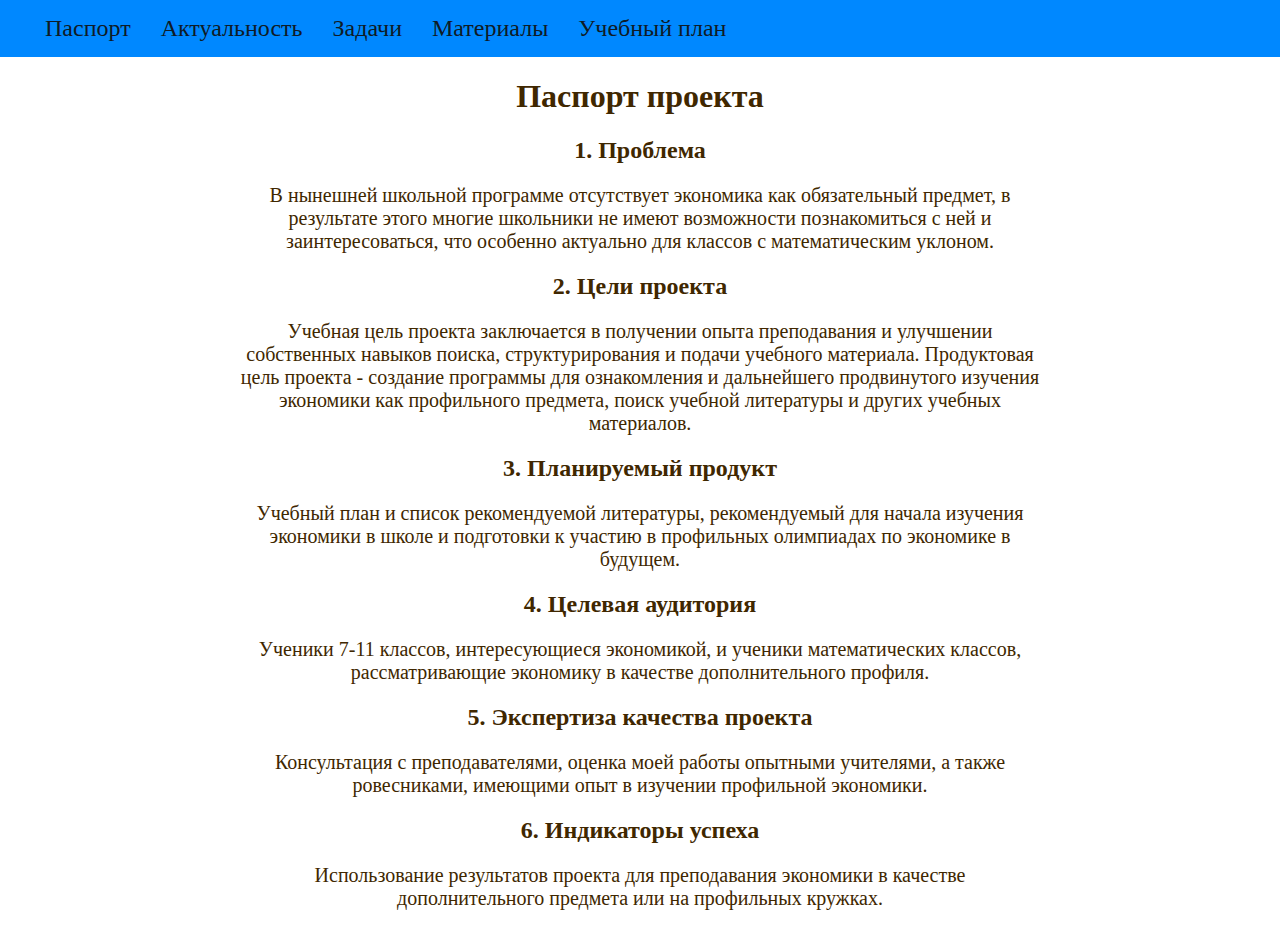
<file: index.html>
<html>
  <head>
    <link href="style.css" rel="stylesheet">
  </head>
  <body>
    <nav>
      <a href="https://kabardinalexander.github.io/project-site/">Паспорт</a>
      <a href="https://kabardinalexander.github.io/project-site/relevance.html">Актуальность</a>
      <a href="https://kabardinalexander.github.io/project-site/objectives.html">Задачи</a>
      <a href="https://kabardinalexander.github.io/project-site/sources.html">Материалы</a>
      <a href="https://kabardinalexander.github.io/project-site/syllabus.html">Учебный план</a>
    </nav>
    <main>
      <h1>Паспорт проекта</h1>
      <h2>1. Проблема</h2>
      <p>В нынешней школьной программе отсутствует экономика как обязательный предмет, в результате этого многие школьники не имеют возможности познакомиться с ней и заинтересоваться, что особенно актуально для классов с математическим уклоном.</p>
      <h2>2. Цели проекта</h2>
      <p>Учебная цель проекта заключается в получении опыта преподавания и улучшении собственных навыков поиска, структурирования и подачи учебного материала. Продуктовая цель проекта - создание программы для ознакомления и дальнейшего продвинутого изучения экономики как профильного предмета, поиск учебной литературы и других учебных материалов.</p>
      <h2>3. Планируемый продукт</h2>
      <p>Учебный план и список рекомендуемой литературы, рекомендуемый для начала изучения экономики в школе и подготовки к участию в профильных олимпиадах по экономике в будущем.</p>
      <h2>4. Целевая аудитория</h2>
      <p>Ученики 7-11 классов, интересующиеся экономикой, и ученики математических классов, рассматривающие экономику в качестве дополнительного профиля.</p>
      <h2>5. Экспертиза качества проекта</h2>
      <p>Консультация с преподавателями, оценка моей работы опытными учителями, а также ровесниками, имеющими опыт в изучении профильной экономики.</p>
      <h2>6. Индикаторы успеха</h2>
      <p>Использование результатов проекта для преподавания экономики в качестве дополнительного предмета или на профильных кружках.</p>
    </main>
  </body>
</html>
</file>
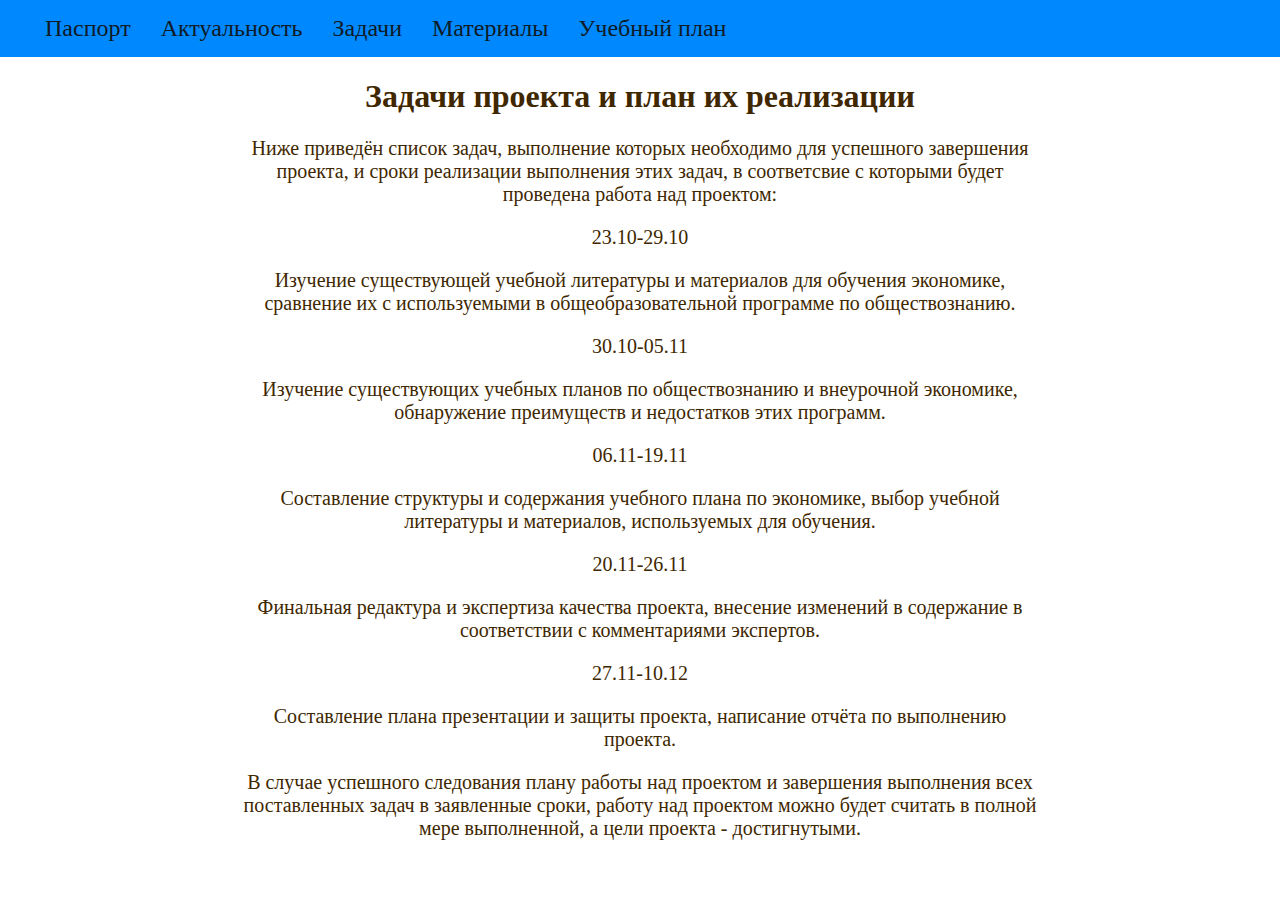
<file: objectives.html>
<html>
  <head>
    <link href="style.css" rel="stylesheet">
  </head>
  <body>
    <nav>
      <a href="https://kabardinalexander.github.io/project-site/">Паспорт</a>
      <a href="https://kabardinalexander.github.io/project-site/relevance.html">Актуальность</a>
      <a href="https://kabardinalexander.github.io/project-site/objectives.html">Задачи</a>
      <a href="https://kabardinalexander.github.io/project-site/sources.html">Материалы</a>
      <a href="https://kabardinalexander.github.io/project-site/syllabus.html">Учебный план</a>
    </nav>
    <main>
      <h1>Задачи проекта и план их реализации</h1>
      <p>Ниже приведён список задач, выполнение которых необходимо для успешного завершения проекта, и сроки реализации выполнения этих задач, в соответсвие с которыми будет проведена работа над проектом:</p>
      <p></p>
      <p>23.10-29.10</p>
      <p>Изучение существующей учебной литературы и материалов для обучения экономике, сравнение их с используемыми в общеобразовательной программе по обществознанию.</p>
      <p></p>
      <p>30.10-05.11</p>
      <p>Изучение существующих учебных планов по обществознанию и внеурочной экономике, обнаружение преимуществ и недостатков этих программ.</p>
      <p></p>
      <p>06.11-19.11</p>
      <p>Составление структуры и содержания учебного плана по экономике, выбор учебной литературы и материалов, используемых для обучения.</p>
      <p></p>
      <p>20.11-26.11</p>
      <p>Финальная редактура и экспертиза качества проекта, внесение изменений в содержание в соответствии с комментариями экспертов.</p>
      <p></p>
      <p>27.11-10.12</p>
      <p>Составление плана презентации и защиты проекта, написание отчёта по выполнению проекта.</p>
      <p></p>
      <p>В случае успешного следования плану работы над проектом и завершения выполнения всех поставленных задач в заявленные сроки, работу над проектом можно будет считать в полной мере выполненной, а цели проекта - достигнутыми.</p>
    </main>
  </body>
</html>
</file>
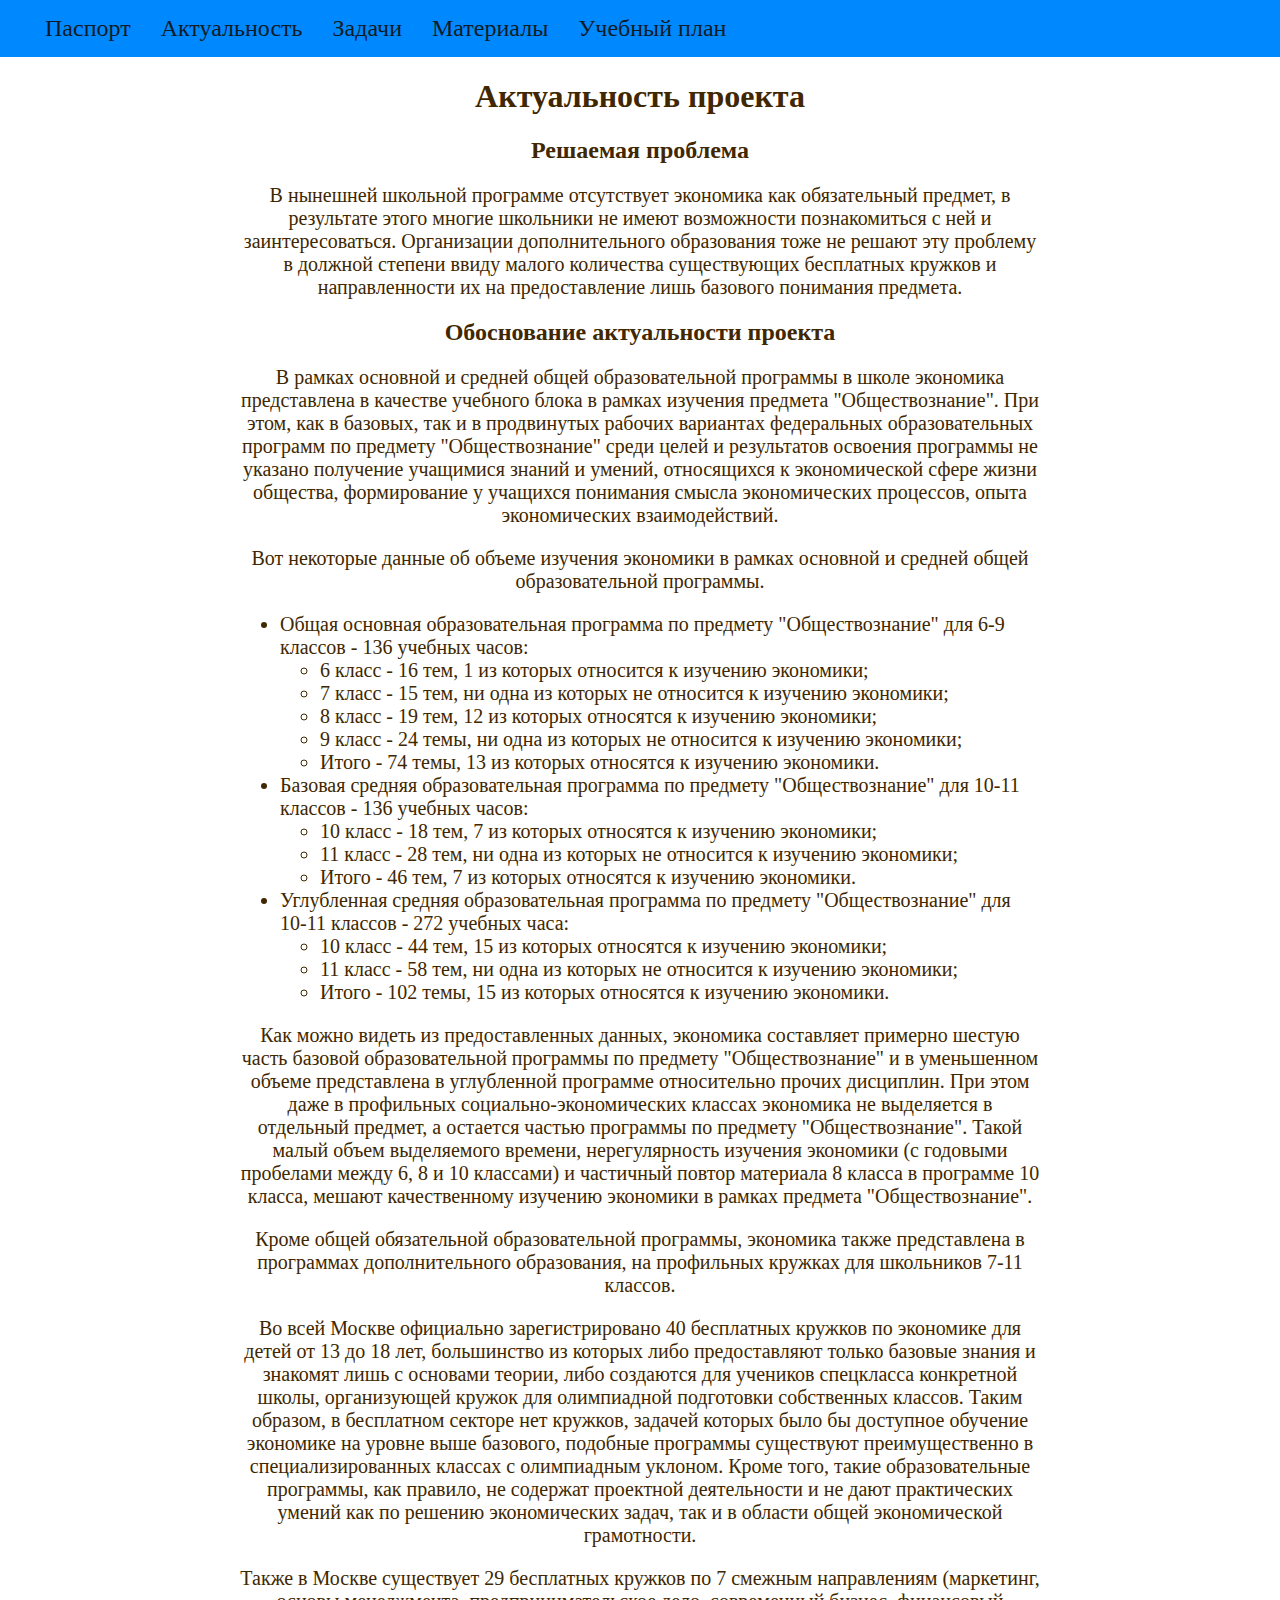
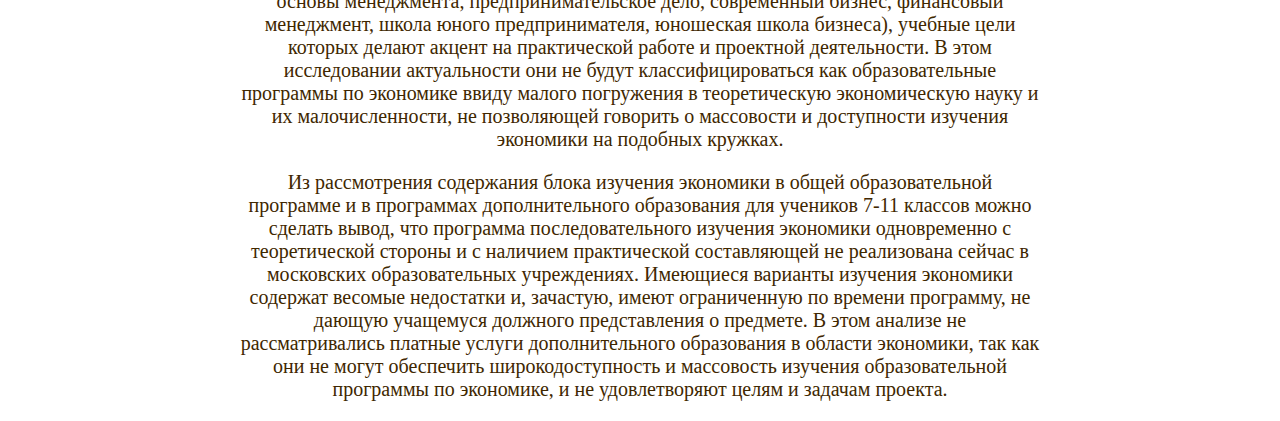
<file: relevance.html>
<html>
  <head>
    <link href="style.css" rel="stylesheet">
  </head>
  <body>
    <nav>
      <a href="https://kabardinalexander.github.io/project-site/">Паспорт</a>
      <a href="https://kabardinalexander.github.io/project-site/relevance.html">Актуальность</a>
      <a href="https://kabardinalexander.github.io/project-site/objectives.html">Задачи</a>
      <a href="https://kabardinalexander.github.io/project-site/sources.html">Материалы</a>
      <a href="https://kabardinalexander.github.io/project-site/syllabus.html">Учебный план</a>
    </nav>
    <main>
      <h1>Актуальность проекта</h1>
      <h2>Решаемая проблема</h2>
      <p>В нынешней школьной программе отсутствует экономика как обязательный предмет, в результате этого многие школьники не имеют возможности познакомиться с ней и заинтересоваться. Организации дополнительного образования тоже не решают эту проблему в должной степени ввиду малого количества существующих бесплатных кружков и направленности их на предоставление лишь базового понимания предмета.</p>
      <h2>Обоснование актуальности проекта</h2>
      <p>В рамках основной и средней общей образовательной программы в школе экономика представлена в качестве учебного блока в рамках изучения предмета "Обществознание". При этом, как в базовых, так и в продвинутых рабочих вариантах федеральных образовательных программ по предмету "Обществознание" среди целей и результатов освоения программы не указано получение учащимися знаний и умений, относящихся к экономической сфере жизни общества, формирование у учащихся понимания смысла экономических процессов, опыта экономических взаимодействий.</p>
      <p>Вот некоторые данные об объеме изучения экономики в рамках основной и средней общей образовательной программы.</p>
      <p></p>
      <ul>
        <li>Общая основная образовательная программа по предмету "Обществознание" для 6-9 классов - 136 учебных часов:
              <ul>
                <li>6 класс - 16 тем, 1 из которых относится к изучению экономики;</li>
                <li>7 класс - 15 тем, ни одна из которых  не относится к изучению экономики;</li>
                <li>8 класс - 19 тем, 12 из которых относятся к изучению экономики;</li>
                <li>9 класс - 24 темы, ни одна из которых не относится к изучению экономики;</li>
                <li>Итого - 74 темы, 13 из которых относятся к изучению экономики.</li>
              </ul>
        </li>
        <li>Базовая средняя образовательная программа по предмету "Обществознание" для 10-11 классов - 136 учебных часов:
              <ul>
                <li>10 класс - 18 тем, 7 из которых относятся к изучению экономики;</li>
                <li>11 класс - 28 тем, ни одна из которых не относится к изучению экономики;</li>
                <li>Итого - 46 тем, 7 из которых относятся к изучению экономики.</li>
              </ul>
        </li>
        <li>Углубленная средняя образовательная программа по предмету "Обществознание" для 10-11 классов - 272 учебных часа:
              <ul>
                <li>10 класс - 44 тем, 15 из которых относятся к изучению экономики;</li>
                <li>11 класс - 58 тем, ни одна из которых не относится к изучению экономики;</li>
                <li>Итого - 102 темы, 15 из которых относятся к изучению экономики.</li>
              </ul>
        </li>
      </ul>
      <p></p>
      <p>Как можно видеть из предоставленных данных, экономика составляет примерно шестую часть базовой образовательной программы по предмету "Обществознание" и в уменьшенном объеме представлена в углубленной программе относительно прочих дисциплин. При этом даже в профильных социально-экономических классах экономика не выделяется в отдельный предмет, а остается частью программы по предмету "Обществознание". Такой малый объем выделяемого времени, нерегулярность изучения экономики (с годовыми пробелами между 6, 8 и 10 классами) и частичный повтор материала 8 класса в программе 10 класса, мешают качественному изучению экономики в рамках предмета "Обществознание".</p>
      <p></p>
      <p>Кроме общей обязательной образовательной программы, экономика также представлена в программах дополнительного образования, на профильных кружках для школьников 7-11 классов.</p>
      <p>Во всей Москве официально зарегистрировано 40 бесплатных кружков по экономике для детей от 13 до 18 лет, большинство из которых либо предоставляют только базовые знания и знакомят лишь с основами теории, либо создаются для учеников спецкласса конкретной школы, организующей кружок для олимпиадной подготовки собственных классов. Таким образом, в бесплатном секторе нет кружков, задачей которых было бы доступное обучение экономике на уровне выше базового, подобные программы существуют преимущественно в специализированных классах с олимпиадным уклоном. Кроме того, такие образовательные программы, как правило, не содержат проектной деятельности и не дают практических умений как по решению экономических задач, так и в области общей экономической грамотности.</p>
      <p>Также в Москве существует 29 бесплатных кружков по 7 смежным направлениям (маркетинг, основы менеджмента, предпринимательское дело, современный бизнес, финансовый менеджмент, школа юного предпринимателя, юношеская школа бизнеса), учебные цели которых делают акцент на практической работе и проектной деятельности. В этом исследовании актуальности они не будут классифицироваться как образовательные программы по экономике ввиду малого погружения в теоретическую экономическую науку и их малочисленности, не позволяющей говорить о массовости и доступности изучения экономики на подобных кружках.</p>
      <p></p>
      <p>Из рассмотрения содержания блока изучения экономики в общей образовательной программе и в программах дополнительного образования для учеников 7-11 классов можно сделать вывод, что программа последовательного изучения экономики одновременно с теоретической стороны и с наличием практической составляющей не реализована сейчас в московских образовательных учреждениях. Имеющиеся варианты изучения экономики содержат весомые недостатки и, зачастую, имеют ограниченную по времени программу, не дающую учащемуся должного представления о предмете. В этом анализе не рассматривались платные услуги дополнительного образования в области экономики, так как они не могут обеспечить широкодоступность и массовость изучения образовательной программы по экономике, и не  удовлетворяют целям и задачам проекта.</p>
    </main>
  </body>
</html>
</file>
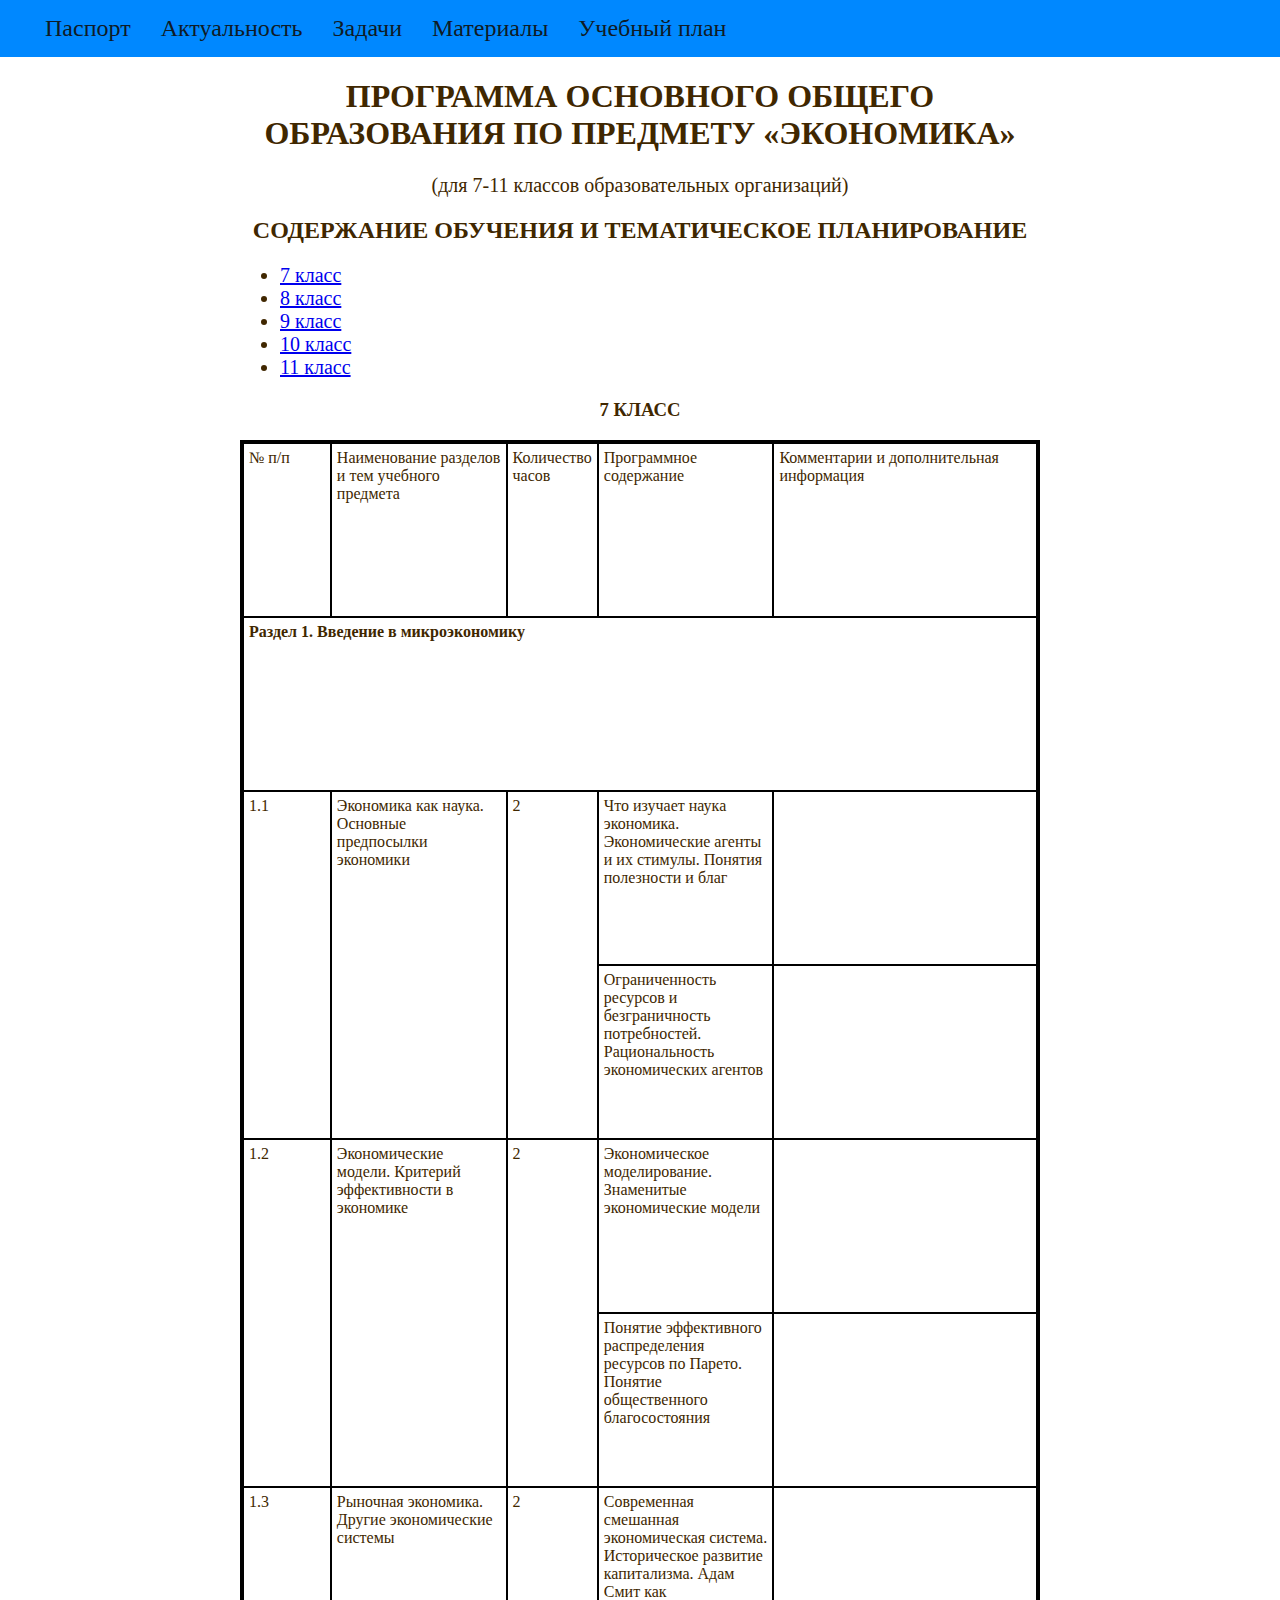
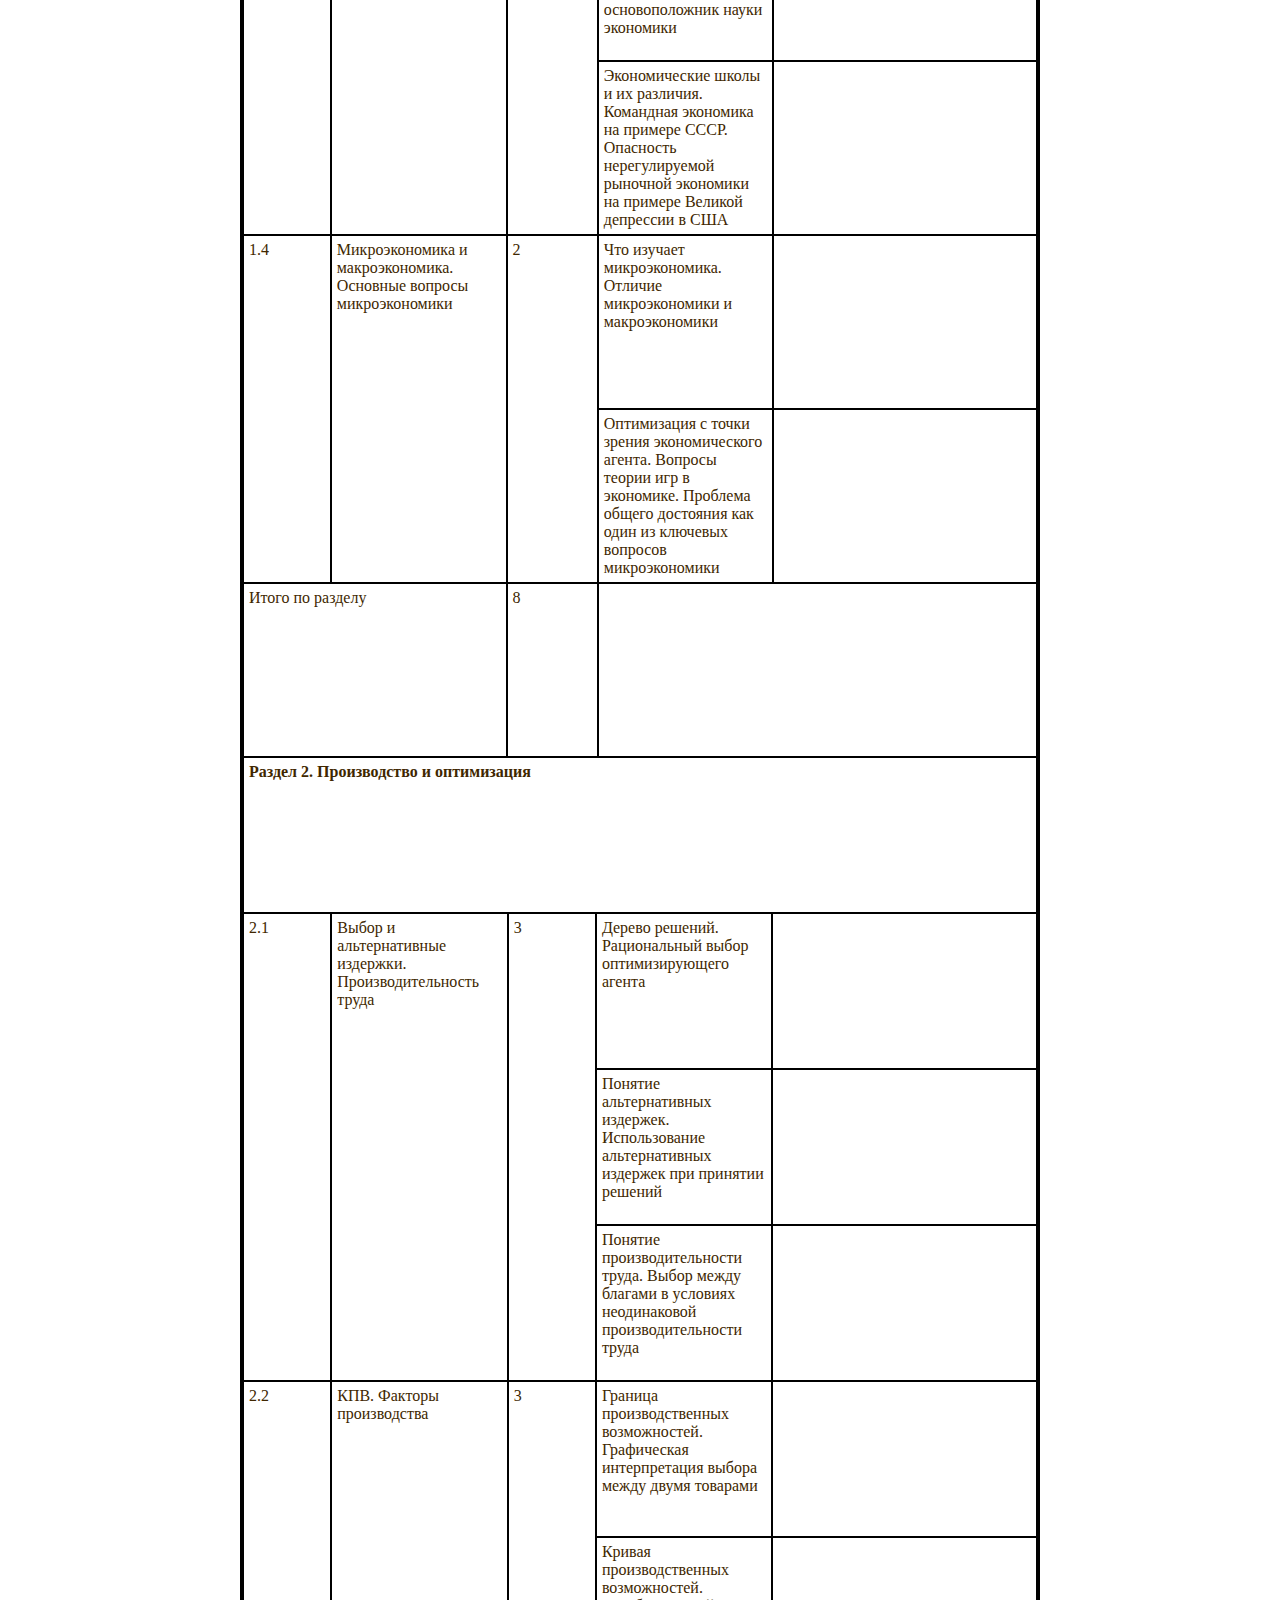
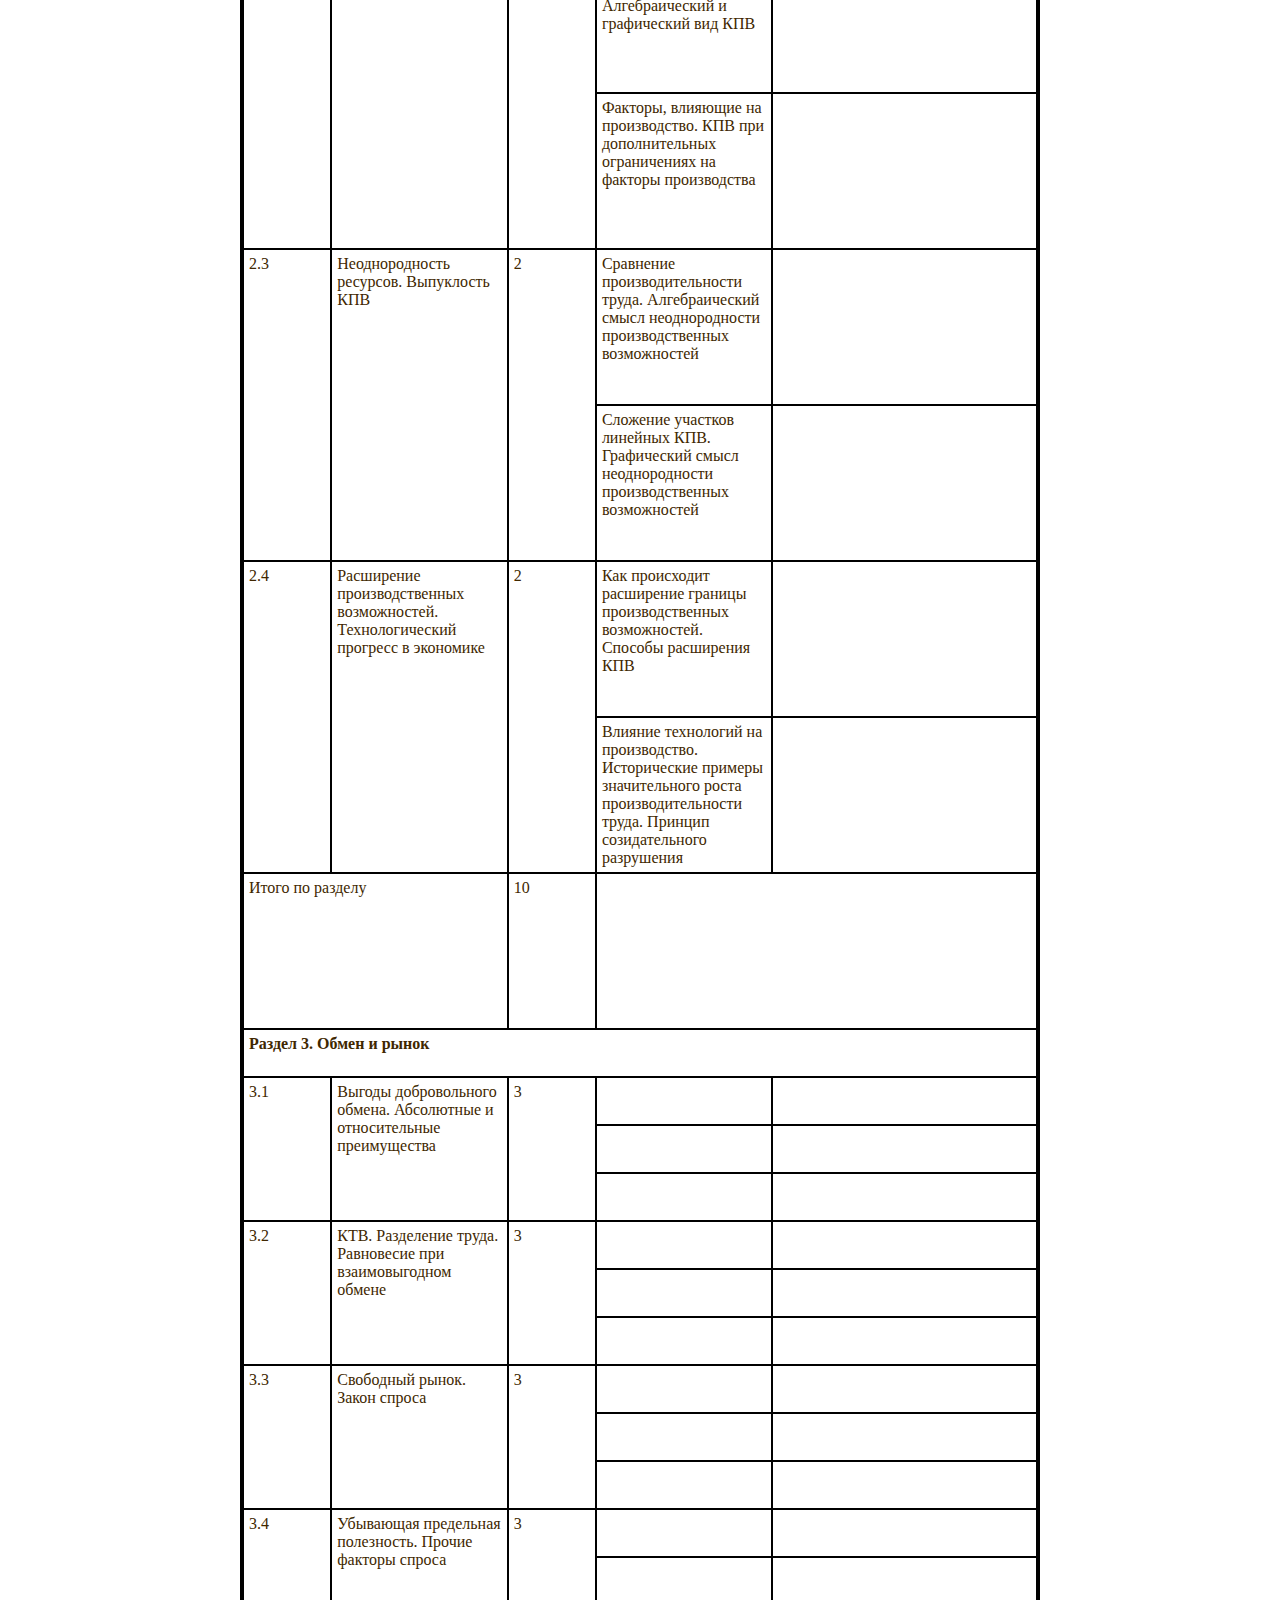
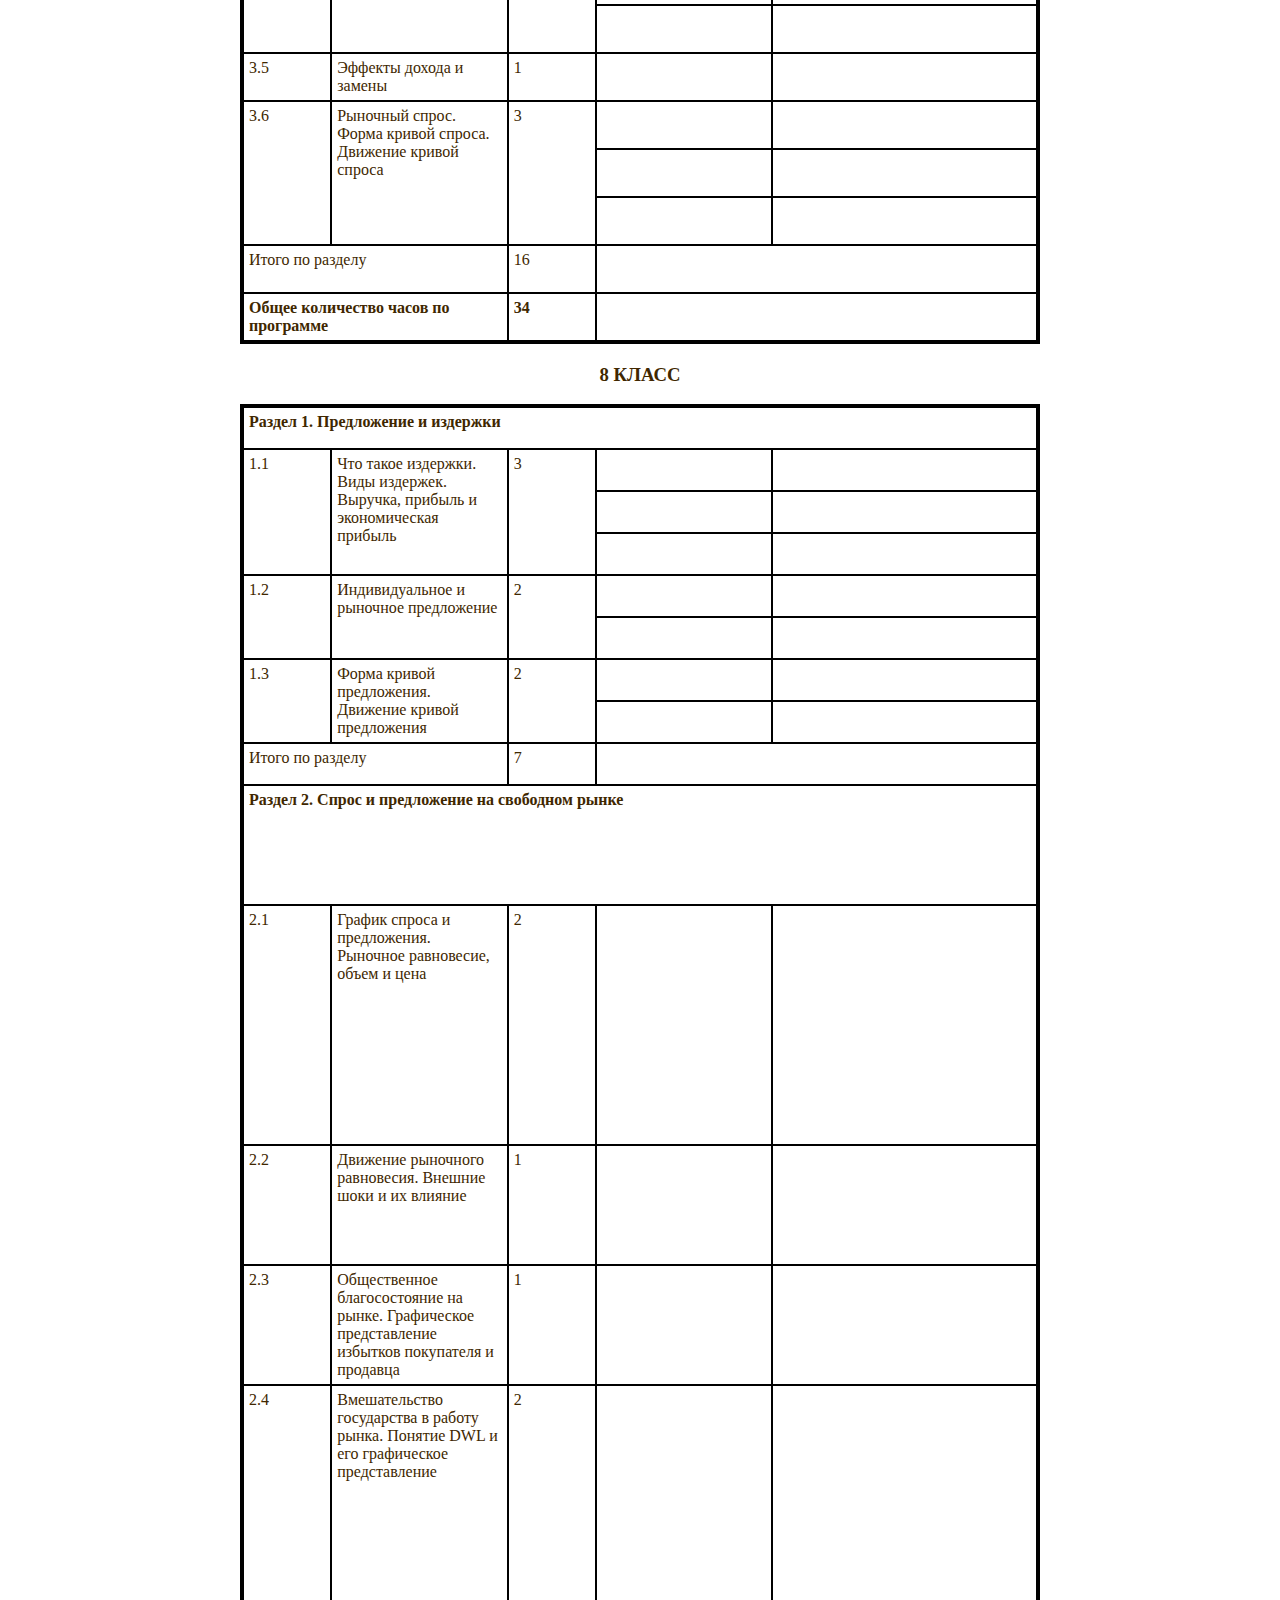
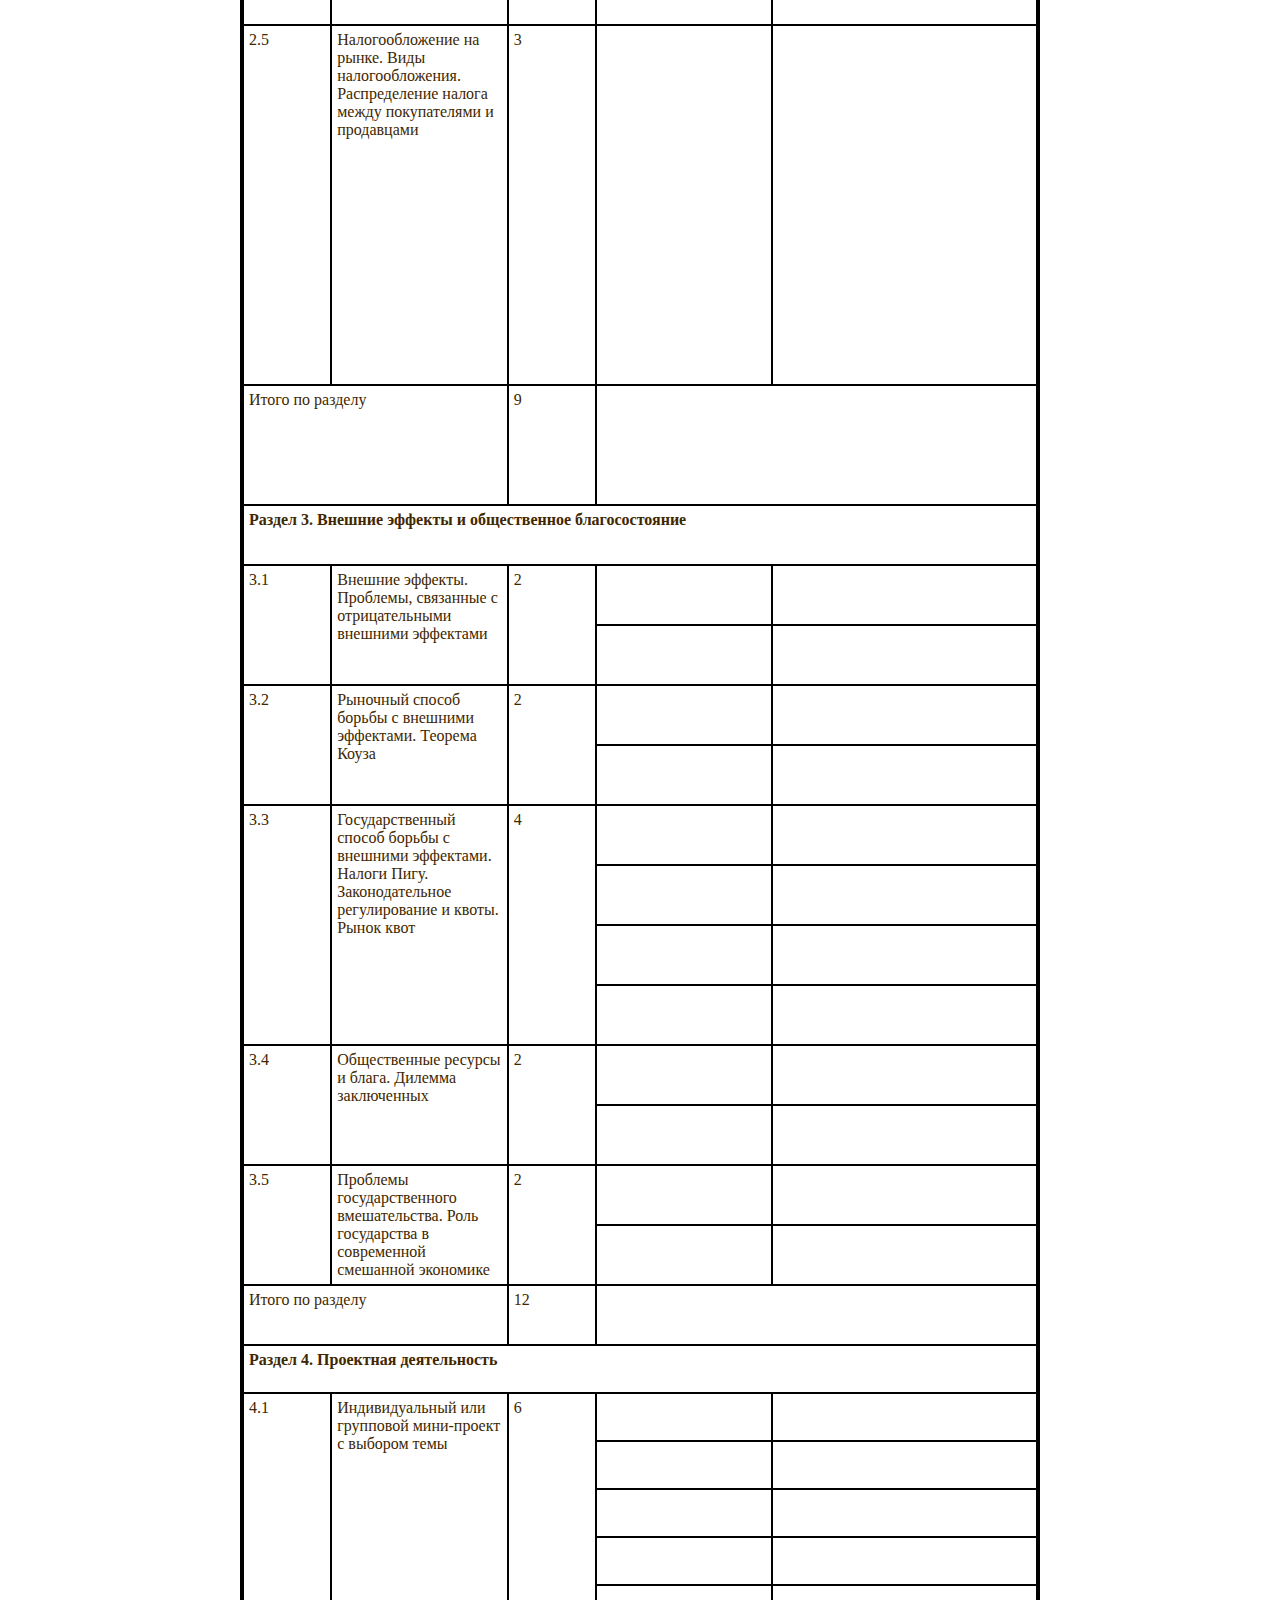
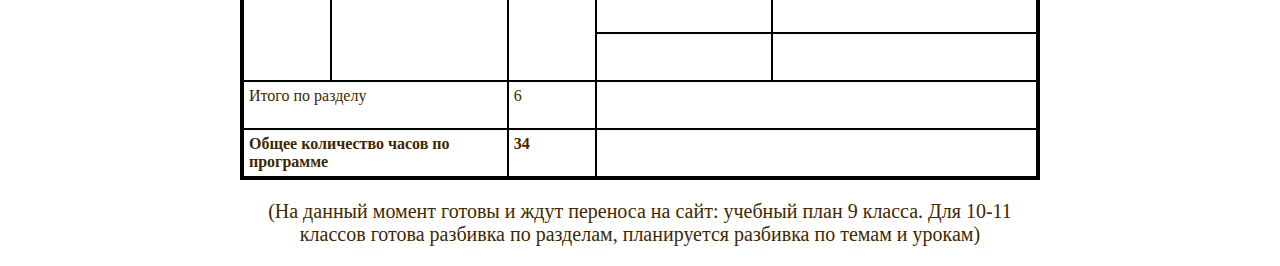
<file: syllabus.html>
<html>
  <head>
    <link href="style.css" rel="stylesheet">
    <link href="plan.css" rel="stylesheet">
  </head>
  <body>
    <nav>
      <a href="https://kabardinalexander.github.io/project-site/">Паспорт</a>
      <a href="https://kabardinalexander.github.io/project-site/relevance.html">Актуальность</a>
      <a href="https://kabardinalexander.github.io/project-site/objectives.html">Задачи</a>
      <a href="https://kabardinalexander.github.io/project-site/sources.html">Материалы</a>
      <a href="https://kabardinalexander.github.io/project-site/syllabus.html">Учебный план</a>
    </nav>
    <main>
      <h1>ПРОГРАММА ОСНОВНОГО ОБЩЕГО ОБРАЗОВАНИЯ ПО ПРЕДМЕТУ «ЭКОНОМИКА»</h1>
      <p>(для 7-11 классов образовательных организаций)</p>
      <p></p>
      <h2>СОДЕРЖАНИЕ ОБУЧЕНИЯ И ТЕМАТИЧЕСКОЕ ПЛАНИРОВАНИЕ</h2>
      <ul>
        <li><a href="#7-grade">7 класс</a></li>
        <li><a href="#8-grade">8 класс</a></li>
        <li><a href="#9-grade">9 класс</a></li>
        <li><a href="#10-grade">10 класс</a></li>
        <li><a href="#11-grade">11 класс</a></li>
      </ul>
      <p></p>
      <h3 id="7-grade">7 КЛАСС</h3>
      <div class="aplan-grid">
        <div class="adiv1">№ п/п</div>
        <div class="adiv2">Наименование разделов и тем учебного предмета</div>
        <div class="adiv3">Количество часов</div>
        <div class="adiv4">Программное содержание</div>
        <div class="adiv5">Комментарии и дополнительная информация</div>
        <div class="adiv6 bold">Раздел 1. Введение в микроэкономику</div>
        <div class="adiv7">1.1</div>
        <div class="adiv8">Что изучает наука экономика. Экономические агенты и их стимулы. Понятия полезности и благ</div>
        <div class="adiv9">Экономика как наука. Основные предпосылки экономики</div>
        <div class="adiv10">2</div>
        <div class="adiv11">Ограниченность ресурсов и безграничность потребностей. Рациональность экономических агентов</div>
        <div class="adiv12"> </div>
        <div class="adiv13"> </div>
        <div class="adiv14">1.2</div>
        <div class="adiv15">Экономические модели. Критерий эффективности в экономике</div>
        <div class="adiv16">2</div>
        <div class="adiv17">Экономическое моделирование. Знаменитые экономические модели</div>
        <div class="adiv18">Понятие эффективного распределения ресурсов по Парето. Понятие общественного благосостояния</div>
        <div class="adiv19"> </div>
        <div class="adiv20"> </div>
        <div class="adiv21">1.3</div>
        <div class="adiv22">Современная смешанная экономическая система. Историческое развитие капитализма. Адам Смит как основоположник науки экономики</div>
        <div class="adiv23">Рыночная экономика. Другие экономические системы</div>
        <div class="adiv24">Экономические школы и их различия. Командная экономика на примере СССР. Опасность нерегулируемой рыночной экономики на примере Великой депрессии в США</div>
        <div class="adiv25">2</div>
        <div class="adiv26"> </div>
        <div class="adiv27"> </div>
        <div class="adiv28">Оптимизация с точки зрения экономического агента. Вопросы теории игр в экономике. Проблема общего достояния как один из ключевых вопросов микроэкономики</div>
        <div class="adiv29">2</div>
        <div class="adiv30"> </div>
        <div class="adiv31"> </div>
        <div class="adiv32">1.4</div>
        <div class="adiv33">Что изучает микроэкономика. Отличие микроэкономики и макроэкономики</div>
        <div class="adiv34">Микроэкономика и макроэкономика. Основные вопросы микроэкономики</div>
        <div class="adiv35">Итого по разделу</div>
        <div class="adiv36">8</div>
        <div class="adiv37"></div>
      </div>
      <div class="bplan-grid">
        <div class="bdiv1 bold">Раздел 2. Производство и оптимизация</div>
        <div class="bdiv2">2.1</div>
        <div class="bdiv3">Выбор и альтернативные издержки. Производительность труда</div>
        <div class="bdiv4">3</div>
        <div class="bdiv5">Дерево решений. Рациональный выбор оптимизирующего агента</div>
        <div class="bdiv6">Понятие альтернативных издержек. Использование альтернативных издержек при принятии решений</div>
        <div class="bdiv7">Понятие производительности труда. Выбор между благами в условиях неодинаковой производительности труда</div>
        <div class="bdiv8"> </div>
        <div class="bdiv9"> </div>
        <div class="bdiv10"> </div>
        <div class="bdiv11">2.2</div>
        <div class="bdiv12">КПВ. Факторы производства</div>
        <div class="bdiv13">3</div>
        <div class="bdiv14">Граница производственных возможностей. Графическая интерпретация выбора между двумя товарами</div>
        <div class="bdiv15">Кривая производственных возможностей. Алгебраический и графический вид КПВ</div>
        <div class="bdiv16">Факторы, влияющие на производство. КПВ при дополнительных ограничениях на факторы производства</div>
        <div class="bdiv17"> </div>
        <div class="bdiv18"> </div>
        <div class="bdiv19"> </div>
        <div class="bdiv20">2.3</div>
        <div class="bdiv21">Неоднородность ресурсов. Выпуклость КПВ</div>
        <div class="bdiv22">2</div>
        <div class="bdiv23">Сравнение производительности труда. Алгебраический смысл неоднородности производственных возможностей</div>
        <div class="bdiv24">Сложение участков линейных КПВ. Графический смысл неоднородности производственных возможностей</div>
        <div class="bdiv25"> </div>
        <div class="bdiv26"> </div>
        <div class="bdiv27">2.4</div>
        <div class="bdiv28">Расширение производственных возможностей. Технологический прогресс в экономике</div>
        <div class="bdiv29">2</div>
        <div class="bdiv30">Как происходит расширение границы производственных возможностей. Способы расширения КПВ</div>
        <div class="bdiv31">Влияние технологий на производство. Исторические примеры значительного роста производительности труда. Принцип созидательного разрушения</div>
        <div class="bdiv32"> </div>
        <div class="bdiv33"> </div>
        <div class="bdiv34">Итого по разделу</div>
        <div class="bdiv35">10</div>
        <div class="bdiv36"> </div>
      </div>
      <div class="cplan-grid">
        <div class="cdiv1 bold">Раздел 3. Обмен и рынок</div>
        <div class="cdiv2">3.1</div>
        <div class="cdiv3">3.2</div>
        <div class="cdiv4">3.3</div>
        <div class="cdiv5">3.4</div>
        <div class="cdiv6">3.5</div>
        <div class="cdiv7">3.6</div>
        <div class="cdiv8">Итого по разделу</div>
        <div class="cdiv9">Выгоды добровольного обмена. Абсолютные и относительные преимущества</div>
        <div class="cdiv10">КТВ. Разделение труда. Равновесие при взаимовыгодном обмене</div>
        <div class="cdiv11">Свободный рынок. Закон спроса</div>
        <div class="cdiv12">Убывающая предельная полезность. Прочие факторы спроса</div>
        <div class="cdiv13">Эффекты дохода и замены</div>
        <div class="cdiv14">Рыночный спрос. Форма кривой спроса. Движение кривой спроса</div>
        <div class="cdiv15">3</div>
        <div class="cdiv16">3</div>
        <div class="cdiv17">3</div>
        <div class="cdiv18">3</div>
        <div class="cdiv19">1</div>
        <div class="cdiv20">3</div>
        <div class="cdiv21">16</div>
        <div class="cdiv22"> </div>
        <div class="cdiv23"> </div>
        <div class="cdiv24"> </div>
        <div class="cdiv25"> </div>
        <div class="cdiv26"> </div>
        <div class="cdiv27"> </div>
        <div class="cdiv28"> </div>
        <div class="cdiv29"> </div>
        <div class="cdiv30"> </div>
        <div class="cdiv31"> </div>
        <div class="cdiv32"> </div>
        <div class="cdiv33"> </div>
        <div class="cdiv34"> </div>
        <div class="cdiv35"> </div>
        <div class="cdiv36"> </div>
        <div class="cdiv37"> </div>
        <div class="cdiv38"> </div>
        <div class="cdiv39"> </div>
        <div class="cdiv40"> </div>
        <div class="cdiv41"> </div>
        <div class="cdiv42"> </div>
        <div class="cdiv43"> </div>
        <div class="cdiv44"> </div>
        <div class="cdiv45"> </div>
        <div class="cdiv46"> </div>
        <div class="cdiv47"> </div>
        <div class="cdiv48"> </div>
        <div class="cdiv49"> </div>
        <div class="cdiv50"> </div>
        <div class="cdiv51"> </div>
        <div class="cdiv52"> </div>
        <div class="cdiv53"> </div>
        <div class="cdiv54"> </div>
        <div class="cdiv55 bold">Общее количество часов по программе</div>
        <div class="cdiv56 bold">34</div>
        <div class="cdiv57"></div>
      </div>
      <p></p>
      <h3 id="8-grade">8 КЛАСС</h3>
      <div class="dplan-grid">
        <div class="ddiv1 bold">Раздел 1. Предложение и издержки</div>
        <div class="ddiv2">1.1</div>
        <div class="ddiv3">1.2</div>
        <div class="ddiv4">1.3</div>
        <div class="ddiv5">Итого по разделу</div>
        <div class="ddiv6">Что такое издержки. Виды издержек. Выручка, прибыль и экономическая прибыль</div>
        <div class="ddiv7">Индивидуальное и рыночное предложение</div>
        <div class="ddiv8">Форма кривой предложения. Движение кривой предложения</div>
        <div class="ddiv9">3</div>
        <div class="ddiv10">2</div>
        <div class="ddiv11">2</div>
        <div class="ddiv12">7</div>
        <div class="ddiv13"> </div>
        <div class="ddiv14"> </div>
        <div class="ddiv15"> </div>
        <div class="ddiv16"> </div>
        <div class="ddiv17"> </div>
        <div class="ddiv18"> </div>
        <div class="ddiv19"> </div>
        <div class="ddiv20"> </div>
        <div class="ddiv21"> </div>
        <div class="ddiv22"> </div>
        <div class="ddiv23"> </div>
        <div class="ddiv24"> </div>
        <div class="ddiv25"> </div>
        <div class="ddiv26"> </div>
        <div class="ddiv27"> </div>
      </div>
      <div class="eplan-grid">
        <div class="ediv1 bold">Раздел 2. Спрос и предложение на свободном рынке</div>
        <div class="ediv2">2.1</div>
        <div class="ediv3">2.2</div>
        <div class="ediv4">2.3</div>
        <div class="ediv5">2.4</div>
        <div class="ediv6">2.5</div>
        <div class="ediv7">Итого по разделу</div>
        <div class="ediv8">График спроса и предложения. Рыночное равновесие, объем и цена</div>
        <div class="ediv9">Движение рыночного равновесия. Внешние шоки и их влияние</div>
        <div class="ediv10">Общественное благосостояние на рынке. Графическое представление избытков покупателя и продавца</div>
        <div class="ediv11">Вмешательство государства в работу рынка. Понятие DWL и его графическое представление</div>
        <div class="ediv12">Налогообложение на рынке. Виды налогообложения. Распределение налога между покупателями и продавцами</div>
        <div class="ediv13">2</div>
        <div class="ediv14">1</div>
        <div class="ediv15">1</div>
        <div class="ediv16">2</div>
        <div class="ediv17">3</div>
        <div class="ediv18">9</div>
        <div class="ediv19"> </div>
        <div class="ediv20"> </div>
        <div class="ediv21"> </div>
        <div class="ediv22"> </div>
        <div class="ediv23"> </div>
        <div class="ediv24"> </div>
        <div class="ediv25"> </div>
        <div class="ediv26"> </div>
        <div class="ediv27"> </div>
        <div class="ediv28"> </div>
        <div class="ediv29"> </div>
      </div>
      <div class="fplan-grid">
        <div class="fdiv1 bold">Раздел 3. Внешние эффекты и общественное благосостояние</div>
        <div class="fdiv2">3.1</div>
        <div class="fdiv3">3.2</div>
        <div class="fdiv4">3.3</div>
        <div class="fdiv5">3.4</div>
        <div class="fdiv6">3.5</div>
        <div class="fdiv7">Итого по разделу</div>
        <div class="fdiv8">Внешние эффекты. Проблемы, связанные с отрицательными внешними эффектами</div>
        <div class="fdiv9">Рыночный способ борьбы с внешними эффектами. Теорема Коуза</div>
        <div class="fdiv10">Государственный способ борьбы с внешними эффектами. Налоги Пигу. Законодательное регулирование и квоты. Рынок квот</div>
        <div class="fdiv11">Общественные ресурсы и блага. Дилемма заключенных</div>
        <div class="fdiv12">Проблемы государственного вмешательства. Роль государства в современной смешанной экономике</div>
        <div class="fdiv13">2</div>
        <div class="fdiv14">2</div>
        <div class="fdiv15">4</div>
        <div class="fdiv16">2</div>
        <div class="fdiv17">2</div>
        <div class="fdiv18">12</div>
        <div class="fdiv19"> </div>
        <div class="fdiv20"> </div>
        <div class="fdiv21"> </div>
        <div class="fdiv22"> </div>
        <div class="fdiv23"> </div>
        <div class="fdiv24"> </div>
        <div class="fdiv25"> </div>
        <div class="fdiv26"> </div>
        <div class="fdiv27"> </div>
        <div class="fdiv28"> </div>
        <div class="fdiv29"> </div>
        <div class="fdiv30"> </div>
        <div class="fdiv31"> </div>
        <div class="fdiv32"> </div>
        <div class="fdiv33"> </div>
        <div class="fdiv34"> </div>
        <div class="fdiv35"> </div>
        <div class="fdiv36"> </div>
        <div class="fdiv37"> </div>
        <div class="fdiv38"> </div>
        <div class="fdiv39"> </div>
        <div class="fdiv40"> </div>
        <div class="fdiv41"> </div>
        <div class="fdiv42"> </div>
        <div class="fdiv43"> </div>
      </div>
      <div class="gplan-grid">
        <div class="gdiv1 bold">Раздел 4. Проектная деятельность</div>
        <div class="gdiv2">4.1</div>
        <div class="gdiv3">Итого по разделу</div>
        <div class="gdiv4 bold">Общее количество часов по программе</div>
        <div class="gdiv5">Индивидуальный или групповой мини-проект с выбором темы</div>
        <div class="gdiv6">6</div>
        <div class="gdiv7">6</div>
        <div class="gdiv8 bold">34</div>
        <div class="gdiv9"> </div>
        <div class="gdiv10"> </div>
        <div class="gdiv11"> </div>
        <div class="gdiv12"> </div>
        <div class="gdiv13"> </div>
        <div class="gdiv14"> </div>
        <div class="gdiv15"> </div>
        <div class="gdiv16"> </div>
        <div class="gdiv17"> </div>
        <div class="gdiv18"> </div>
        <div class="gdiv19"> </div>
        <div class="gdiv20"> </div>
        <div class="gdiv21"> </div>
        <div class="gdiv22"> </div>
      </div>
      <p></p>
      <p>(На данный момент готовы и ждут переноса на сайт: учебный план 9 класса. Для 10-11 классов готова разбивка по разделам, планируется разбивка по темам и урокам)</p>
    </main>
  </body>
</html>
</file>
<file: style.css>
p{font-size:20px}
body{background-color:##FFF8ED; color:#402700; margin: 0}
main{text-align:center; width:800px; margin:auto}
nav{display: flex; background-color:#0088FF; color:#0F1B26; padding: 15px}
nav a{text-decoration: none; color:#0F1B26; font-size:1.5em; margin-left:30px}
ul{text-align:left; font-size:20px}
ol{text-align:left; font-size:20px}
ol li{margin-bottom:5px}
</file>
<file: plan.css>
.bold{font-weight: 700}

.aplan-grid {
  display: grid;
  grid-template-columns: 1fr 2fr 1fr 2fr 3fr;
  grid-template-rows: repeat(11, 1fr);
  grid-column-gap: 0px;
  grid-row-gap: 0px;
  text-align: left;
  border: solid black 3px;
  border-bottom: 0px;
}
.aplan-grid *{ border: solid black 1px; padding: 5px;}
.adiv1 { grid-area: 1 / 1 / 2 / 2; }
.adiv2 { grid-area: 1 / 2 / 2 / 3; }
.adiv3 { grid-area: 1 / 3 / 2 / 4; }
.adiv4 { grid-area: 1 / 4 / 2 / 5; }
.adiv5 { grid-area: 1 / 5 / 2 / 6; }
.adiv6 { grid-area: 2 / 1 / 3 / 6; }
.adiv7 { grid-area: 3 / 1 / 5 / 2; }
.adiv8 { grid-area: 3 / 4 / 4 / 5; }
.adiv9 { grid-area: 3 / 2 / 5 / 3; }
.adiv10 { grid-area: 3 / 3 / 5 / 4; }
.adiv11 { grid-area: 4 / 4 / 5 / 5; }
.adiv12 { grid-area: 3 / 5 / 4 / 6; }
.adiv13 { grid-area: 4 / 5 / 5 / 6; }
.adiv14 { grid-area: 5 / 1 / 7 / 2; }
.adiv15 { grid-area: 5 / 2 / 7 / 3; }
.adiv16 { grid-area: 5 / 3 / 7 / 4; }
.adiv17 { grid-area: 5 / 4 / 6 / 5; }
.adiv18 { grid-area: 6 / 4 / 7 / 5; }
.adiv19 { grid-area: 5 / 5 / 6 / 6; }
.adiv20 { grid-area: 6 / 5 / 7 / 6; }
.adiv21 { grid-area: 7 / 1 / 9 / 2; }
.adiv22 { grid-area: 7 / 4 / 8 / 5; }
.adiv23 { grid-area: 7 / 2 / 9 / 3; }
.adiv24 { grid-area: 8 / 4 / 9 / 5; }
.adiv25 { grid-area: 7 / 3 / 9 / 4; }
.adiv26 { grid-area: 7 / 5 / 8 / 6; }
.adiv27 { grid-area: 8 / 5 / 9 / 6; }
.adiv28 { grid-area: 10 / 4 / 11 / 5; }
.adiv29 { grid-area: 9 / 3 / 11 / 4; }
.adiv30 { grid-area: 9 / 5 / 10 / 6; }
.adiv31 { grid-area: 10 / 5 / 11 / 6; }
.adiv32 { grid-area: 9 / 1 / 11 / 2; }
.adiv33 { grid-area: 9 / 4 / 10 / 5; }
.adiv34 { grid-area: 9 / 2 / 11 / 3; }
.adiv35 { grid-area: 11 / 1 / 12 / 3; }
.adiv36 { grid-area: 11 / 3 / 12 / 4; }
.adiv37 { grid-area: 11 / 4 / 12 / 6; }

.bplan-grid {
  display: grid;
  grid-template-columns: 1fr 2fr 1fr 2fr 3fr;
  grid-template-rows: repeat(12, 1fr);
  grid-column-gap: 0px;
  grid-row-gap: 0px;
  text-align: left;
  border: solid black 3px;
  border-top: 0px;
  border-bottom: 0px;
}
.bplan-grid *{ border: solid black 1px; padding: 5px;}
.bdiv1 { grid-area: 1 / 1 / 2 / 6; }
.bdiv2 { grid-area: 2 / 1 / 5 / 2; }
.bdiv3 { grid-area: 2 / 2 / 5 / 3; }
.bdiv4 { grid-area: 2 / 3 / 5 / 4; }
.bdiv5 { grid-area: 2 / 4 / 3 / 5; }
.bdiv6 { grid-area: 3 / 4 / 4 / 5; }
.bdiv7 { grid-area: 4 / 4 / 5 / 5; }
.bdiv8 { grid-area: 2 / 5 / 3 / 6; }
.bdiv9 { grid-area: 3 / 5 / 4 / 6; }
.bdiv10 { grid-area: 4 / 5 / 5 / 6; }
.bdiv11 { grid-area: 5 / 1 / 8 / 2; }
.bdiv12 { grid-area: 5 / 2 / 8 / 3; }
.bdiv13 { grid-area: 5 / 3 / 8 / 4; }
.bdiv14 { grid-area: 5 / 4 / 6 / 5; }
.bdiv15 { grid-area: 6 / 4 / 7 / 5; }
.bdiv16 { grid-area: 7 / 4 / 8 / 5; }
.bdiv17 { grid-area: 5 / 5 / 6 / 6; }
.bdiv18 { grid-area: 6 / 5 / 7 / 6; }
.bdiv19 { grid-area: 7 / 5 / 8 / 6; }
.bdiv20 { grid-area: 8 / 1 / 10 / 2; }
.bdiv21 { grid-area: 8 / 2 / 10 / 3; }
.bdiv22 { grid-area: 8 / 3 / 10 / 4; }
.bdiv23 { grid-area: 8 / 4 / 9 / 5; }
.bdiv24 { grid-area: 9 / 4 / 10 / 5; }
.bdiv25 { grid-area: 8 / 5 / 9 / 6; }
.bdiv26 { grid-area: 9 / 5 / 10 / 6; }
.bdiv27 { grid-area: 10 / 1 / 12 / 2; }
.bdiv28 { grid-area: 10 / 2 / 12 / 3; }
.bdiv29 { grid-area: 10 / 3 / 12 / 4; }
.bdiv30 { grid-area: 10 / 4 / 11 / 5; }
.bdiv31 { grid-area: 11 / 4 / 12 / 5; }
.bdiv32 { grid-area: 10 / 5 / 11 / 6; }
.bdiv33 { grid-area: 11 / 5 / 12 / 6; }
.bdiv34 { grid-area: 12 / 1 / 13 / 3; }
.bdiv35 { grid-area: 12 / 3 / 13 / 4; }
.bdiv36 { grid-area: 12 / 4 / 13 / 6; }

.cplan-grid {
  display: grid;
  grid-template-columns: 1fr 2fr 1fr 2fr 3fr;
  grid-template-rows: repeat(19, 1fr);
  grid-column-gap: 0px;
  grid-row-gap: 0px;
  text-align: left;
  border: solid black 3px;
  border-top: 0px;
}
.cplan-grid *{ border: solid black 1px; padding: 5px;}
.cdiv1 { grid-area: 1 / 1 / 2 / 6; }
.cdiv2 { grid-area: 2 / 1 / 5 / 2; }
.cdiv3 { grid-area: 5 / 1 / 8 / 2; }
.cdiv4 { grid-area: 8 / 1 / 11 / 2; }
.cdiv5 { grid-area: 11 / 1 / 14 / 2; }
.cdiv6 { grid-area: 14 / 1 / 15 / 2; }
.cdiv7 { grid-area: 15 / 1 / 18 / 2; }
.cdiv8 { grid-area: 18 / 1 / 19 / 3; }
.cdiv9 { grid-area: 2 / 2 / 5 / 3; }
.cdiv10 { grid-area: 5 / 2 / 8 / 3; }
.cdiv11 { grid-area: 8 / 2 / 11 / 3; }
.cdiv12 { grid-area: 11 / 2 / 14 / 3; }
.cdiv13 { grid-area: 14 / 2 / 15 / 3; }
.cdiv14 { grid-area: 15 / 2 / 18 / 3; }
.cdiv15 { grid-area: 2 / 3 / 5 / 4; }
.cdiv16 { grid-area: 5 / 3 / 8 / 4; }
.cdiv17 { grid-area: 8 / 3 / 11 / 4; }
.cdiv18 { grid-area: 11 / 3 / 14 / 4; }
.cdiv19 { grid-area: 14 / 3 / 15 / 4; }
.cdiv20 { grid-area: 15 / 3 / 18 / 4; }
.cdiv21 { grid-area: 18 / 3 / 19 / 4; }
.cdiv22 { grid-area: 2 / 4 / 3 / 5; }
.cdiv23 { grid-area: 3 / 4 / 4 / 5; }
.cdiv24 { grid-area: 4 / 4 / 5 / 5; }
.cdiv25 { grid-area: 5 / 4 / 6 / 5; }
.cdiv26 { grid-area: 6 / 4 / 7 / 5; }
.cdiv27 { grid-area: 7 / 4 / 8 / 5; }
.cdiv28 { grid-area: 8 / 4 / 9 / 5; }
.cdiv29 { grid-area: 9 / 4 / 10 / 5; }
.cdiv30 { grid-area: 10 / 4 / 11 / 5; }
.cdiv31 { grid-area: 11 / 4 / 12 / 5; }
.cdiv32 { grid-area: 12 / 4 / 13 / 5; }
.cdiv33 { grid-area: 13 / 4 / 14 / 5; }
.cdiv34 { grid-area: 14 / 4 / 15 / 5; }
.cdiv35 { grid-area: 15 / 4 / 16 / 5; }
.cdiv36 { grid-area: 16 / 4 / 17 / 5; }
.cdiv37 { grid-area: 17 / 4 / 18 / 5; }
.cdiv38 { grid-area: 18 / 4 / 19 / 6; }
.cdiv39 { grid-area: 2 / 5 / 3 / 6; }
.cdiv40 { grid-area: 3 / 5 / 4 / 6; }
.cdiv41 { grid-area: 4 / 5 / 5 / 6; }
.cdiv42 { grid-area: 5 / 5 / 6 / 6; }
.cdiv43 { grid-area: 6 / 5 / 7 / 6; }
.cdiv44 { grid-area: 7 / 5 / 8 / 6; }
.cdiv45 { grid-area: 8 / 5 / 9 / 6; }
.cdiv46 { grid-area: 9 / 5 / 10 / 6; }
.cdiv47 { grid-area: 10 / 5 / 11 / 6; }
.cdiv48 { grid-area: 11 / 5 / 12 / 6; }
.cdiv49 { grid-area: 12 / 5 / 13 / 6; }
.cdiv50 { grid-area: 13 / 5 / 14 / 6; }
.cdiv51 { grid-area: 14 / 5 / 15 / 6; }
.cdiv52 { grid-area: 15 / 5 / 16 / 6; }
.cdiv53 { grid-area: 16 / 5 / 17 / 6; }
.cdiv54 { grid-area: 17 / 5 / 18 / 6; }
.cdiv55 { grid-area: 19 / 1 / 20 / 3; }
.cdiv56 { grid-area: 19 / 3 / 20 / 4; }
.cdiv57 { grid-area: 19 / 4 / 20 / 6; }

.dplan-grid {
  display: grid;
  grid-template-columns: 1fr 2fr 1fr 2fr 3fr;
  grid-template-rows: repeat(9, 1fr);
  grid-column-gap: 0px;
  grid-row-gap: 0px;
  text-align: left;
  border: solid black 3px;
  border-bottom: 0px;
}
.dplan-grid *{ border: solid black 1px; padding: 5px;}
.ddiv1 { grid-area: 1 / 1 / 2 / 6; }
.ddiv2 { grid-area: 2 / 1 / 5 / 2; }
.ddiv3 { grid-area: 5 / 1 / 7 / 2; }
.ddiv4 { grid-area: 7 / 1 / 9 / 2; }
.ddiv5 { grid-area: 9 / 1 / 10 / 3; }
.ddiv6 { grid-area: 2 / 2 / 5 / 3; }
.ddiv7 { grid-area: 5 / 2 / 7 / 3; }
.ddiv8 { grid-area: 7 / 2 / 9 / 3; }
.ddiv9 { grid-area: 2 / 3 / 5 / 4; }
.ddiv10 { grid-area: 5 / 3 / 7 / 4; }
.ddiv11 { grid-area: 7 / 3 / 9 / 4; }
.ddiv12 { grid-area: 9 / 3 / 10 / 4; }
.ddiv13 { grid-area: 2 / 4 / 3 / 5; }
.ddiv14 { grid-area: 3 / 4 / 4 / 5; }
.ddiv15 { grid-area: 4 / 4 / 5 / 5; }
.ddiv16 { grid-area: 5 / 4 / 6 / 5; }
.ddiv17 { grid-area: 6 / 4 / 7 / 5; }
.ddiv18 { grid-area: 7 / 4 / 8 / 5; }
.ddiv19 { grid-area: 8 / 4 / 9 / 5; }
.ddiv20 { grid-area: 9 / 4 / 10 / 6; }
.ddiv21 { grid-area: 2 / 5 / 3 / 6; }
.ddiv22 { grid-area: 3 / 5 / 4 / 6; }
.ddiv23 { grid-area: 4 / 5 / 5 / 6; }
.ddiv24 { grid-area: 5 / 5 / 6 / 6; }
.ddiv25 { grid-area: 6 / 5 / 7 / 6; }
.ddiv26 { grid-area: 7 / 5 / 8 / 6; }
.ddiv27 { grid-area: 8 / 5 / 9 / 6; }

.eplan-grid {
  display: grid;
  grid-template-columns: 1fr 2fr 1fr 2fr 3fr;
  grid-template-rows: repeat(11, 1fr);
  grid-column-gap: 0px;
  grid-row-gap: 0px;
  text-align: left;
  border: solid black 3px;
  border-top: 0px;
  border-bottom: 0px;
}
.eplan-grid *{ border: solid black 1px; padding: 5px;}
.ediv1 { grid-area: 1 / 1 / 2 / 6; }
.ediv2 { grid-area: 2 / 1 / 4 / 2; }
.ediv3 { grid-area: 4 / 1 / 5 / 2; }
.ediv4 { grid-area: 5 / 1 / 6 / 2; }
.ediv5 { grid-area: 6 / 1 / 8 / 2; }
.ediv6 { grid-area: 8 / 1 / 11 / 2; }
.ediv7 { grid-area: 11 / 1 / 12 / 3; }
.ediv8 { grid-area: 2 / 2 / 4 / 3; }
.ediv9 { grid-area: 4 / 2 / 5 / 3; }
.ediv10 { grid-area: 5 / 2 / 6 / 3; }
.ediv11 { grid-area: 6 / 2 / 8 / 3; }
.ediv12 { grid-area: 8 / 2 / 11 / 3; }
.ediv13 { grid-area: 2 / 3 / 4 / 4; }
.ediv14 { grid-area: 4 / 3 / 5 / 4; }
.ediv15 { grid-area: 5 / 3 / 6 / 4; }
.ediv16 { grid-area: 6 / 3 / 8 / 4; }
.ediv17 { grid-area: 8 / 3 / 11 / 4; }
.ediv18 { grid-area: 11 / 3 / 12 / 4; }
.ediv19 { grid-area: 2 / 4 / 4 / 5; }
.ediv20 { grid-area: 4 / 4 / 5 / 5; }
.ediv21 { grid-area: 5 / 4 / 6 / 5; }
.ediv22 { grid-area: 6 / 4 / 8 / 5; }
.ediv23 { grid-area: 8 / 4 / 11 / 5; }
.ediv24 { grid-area: 11 / 4 / 12 / 6; }
.ediv25 { grid-area: 2 / 5 / 4 / 6; }
.ediv26 { grid-area: 4 / 5 / 5 / 6; }
.ediv27 { grid-area: 5 / 5 / 6 / 6; }
.ediv28 { grid-area: 6 / 5 / 8 / 6; }
.ediv29 { grid-area: 8 / 5 / 11 / 6; }

.fplan-grid {
  display: grid;
  grid-template-columns: 1fr 2fr 1fr 2fr 3fr;
  grid-template-rows: repeat(14, 1fr);
  grid-column-gap: 0px;
  grid-row-gap: 0px;
  text-align: left;
  border: solid black 3px;
  border-top: 0px;
  border-bottom: 0px;
}
.fplan-grid *{ border: solid black 1px; padding: 5px;}
.fdiv1 { grid-area: 1 / 1 / 2 / 6; }
.fdiv2 { grid-area: 2 / 1 / 4 / 2; }
.fdiv3 { grid-area: 4 / 1 / 6 / 2; }
.fdiv4 { grid-area: 6 / 1 / 10 / 2; }
.fdiv5 { grid-area: 10 / 1 / 12 / 2; }
.fdiv6 { grid-area: 12 / 1 / 14 / 2; }
.fdiv7 { grid-area: 14 / 1 / 15 / 3; }
.fdiv8 { grid-area: 2 / 2 / 4 / 3; }
.fdiv9 { grid-area: 4 / 2 / 6 / 3; }
.fdiv10 { grid-area: 6 / 2 / 10 / 3; }
.fdiv11 { grid-area: 10 / 2 / 12 / 3; }
.fdiv12 { grid-area: 12 / 2 / 14 / 3; }
.fdiv13 { grid-area: 2 / 3 / 4 / 4; }
.fdiv14 { grid-area: 4 / 3 / 6 / 4; }
.fdiv15 { grid-area: 6 / 3 / 10 / 4; }
.fdiv16 { grid-area: 10 / 3 / 12 / 4; }
.fdiv17 { grid-area: 12 / 3 / 14 / 4; }
.fdiv18 { grid-area: 14 / 3 / 15 / 4; }
.fdiv19 { grid-area: 2 / 4 / 3 / 5; }
.fdiv20 { grid-area: 3 / 4 / 4 / 5; }
.fdiv21 { grid-area: 4 / 4 / 5 / 5; }
.fdiv22 { grid-area: 5 / 4 / 6 / 5; }
.fdiv23 { grid-area: 6 / 4 / 7 / 5; }
.fdiv24 { grid-area: 7 / 4 / 8 / 5; }
.fdiv25 { grid-area: 8 / 4 / 9 / 5; }
.fdiv26 { grid-area: 9 / 4 / 10 / 5; }
.fdiv27 { grid-area: 10 / 4 / 11 / 5; }
.fdiv28 { grid-area: 11 / 4 / 12 / 5; }
.fdiv29 { grid-area: 12 / 4 / 13 / 5; }
.fdiv30 { grid-area: 13 / 4 / 14 / 5; }
.fdiv31 { grid-area: 14 / 4 / 15 / 6; }
.fdiv32 { grid-area: 2 / 5 / 3 / 6; }
.fdiv33 { grid-area: 3 / 5 / 4 / 6; }
.fdiv34 { grid-area: 4 / 5 / 5 / 6; }
.fdiv35 { grid-area: 5 / 5 / 6 / 6; }
.fdiv36 { grid-area: 6 / 5 / 7 / 6; }
.fdiv37 { grid-area: 7 / 5 / 8 / 6; }
.fdiv38 { grid-area: 8 / 5 / 9 / 6; }
.fdiv39 { grid-area: 9 / 5 / 10 / 6; }
.fdiv40 { grid-area: 10 / 5 / 11 / 6; }
.fdiv41 { grid-area: 11 / 5 / 12 / 6; }
.fdiv42 { grid-area: 12 / 5 / 13 / 6; }
.fdiv43 { grid-area: 13 / 5 / 14 / 6; }

.gplan-grid {
  display: grid;
  grid-template-columns: 1fr 2fr 1fr 2fr 3fr;
  grid-template-rows: repeat(9, 1fr);
  grid-column-gap: 0px;
  grid-row-gap: 0px;
  text-align: left;
  border: solid black 3px;
  border-top: 0px;
}
.gplan-grid *{ border: solid black 1px; padding: 5px;}
.gdiv1 { grid-area: 1 / 1 / 2 / 6; }
.gdiv2 { grid-area: 2 / 1 / 8 / 2; }
.gdiv3 { grid-area: 8 / 1 / 9 / 3; }
.gdiv4 { grid-area: 9 / 1 / 10 / 3; }
.gdiv5 { grid-area: 2 / 2 / 8 / 3; }
.gdiv6 { grid-area: 2 / 3 / 8 / 4; }
.gdiv7 { grid-area: 8 / 3 / 9 / 4; }
.gdiv8 { grid-area: 9 / 3 / 10 / 4; }
.gdiv9 { grid-area: 2 / 4 / 3 / 5; }
.gdiv10 { grid-area: 3 / 4 / 4 / 5; }
.gdiv11 { grid-area: 4 / 4 / 5 / 5; }
.gdiv12 { grid-area: 5 / 4 / 6 / 5; }
.gdiv13 { grid-area: 6 / 4 / 7 / 5; }
.gdiv14 { grid-area: 7 / 4 / 8 / 5; }
.gdiv15 { grid-area: 8 / 4 / 9 / 6; }
.gdiv16 { grid-area: 9 / 4 / 10 / 6; }
.gdiv17 { grid-area: 2 / 5 / 3 / 6; }
.gdiv18 { grid-area: 3 / 5 / 4 / 6; }
.gdiv19 { grid-area: 4 / 5 / 5 / 6; }
.gdiv20 { grid-area: 5 / 5 / 6 / 6; }
.gdiv21 { grid-area: 6 / 5 / 7 / 6; }
.gdiv22 { grid-area: 7 / 5 / 8 / 6; }
</file>
